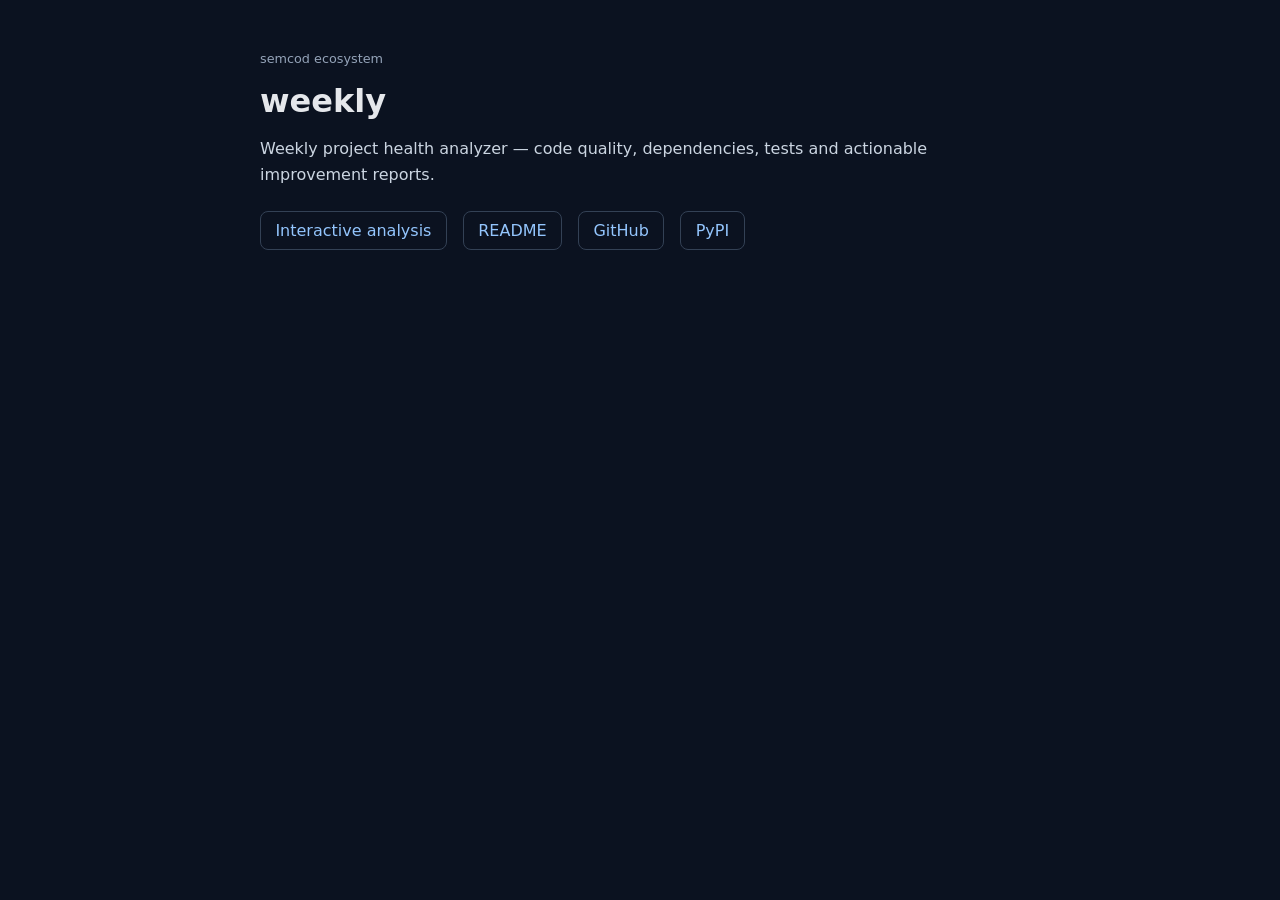
<file: index.html>
<!DOCTYPE html>
<html lang="en">
<head>
  <meta charset="UTF-8">
  <meta name="viewport" content="width=device-width, initial-scale=1.0">
  <title>weekly · semcod</title>
  <meta name="description" content="Weekly project health analyzer — code quality, dependencies, tests and actionable improvement reports.">
  <style>
    :root { color-scheme: light dark; }
    body { font-family: system-ui, -apple-system, Segoe UI, Roboto, sans-serif; margin: 0; background: #0b1220; color: #e5e7eb; }
    main { max-width: 760px; margin: 0 auto; padding: 3rem 1.25rem; }
    h1 { font-size: 2rem; margin: 0 0 0.75rem; }
    p { line-height: 1.6; color: #cbd5e1; }
    .links { display: flex; gap: 1rem; flex-wrap: wrap; margin-top: 1.5rem; }
    a { color: #93c5fd; text-decoration: none; border: 1px solid #334155; padding: 0.55rem 0.9rem; border-radius: 0.5rem; }
    a:hover { background: #111827; }
    .badge { display: inline-block; font-size: 0.8rem; color: #94a3b8; margin-bottom: 1rem; }
  </style>
</head>
<body>
  <main>
    <div class="badge">semcod ecosystem</div>
    <h1>weekly</h1>
    <p>Weekly project health analyzer — code quality, dependencies, tests and actionable improvement reports.</p>
    <div class="links">
      <a href="project/">Interactive analysis</a>
      <a href="README.md">README</a>
      <a href="https://github.com/semcod/weekly">GitHub</a>
      <a href="https://pypi.org/project/weekly/">PyPI</a>
    </div>
  </main>
</body>
</html>
</file>
